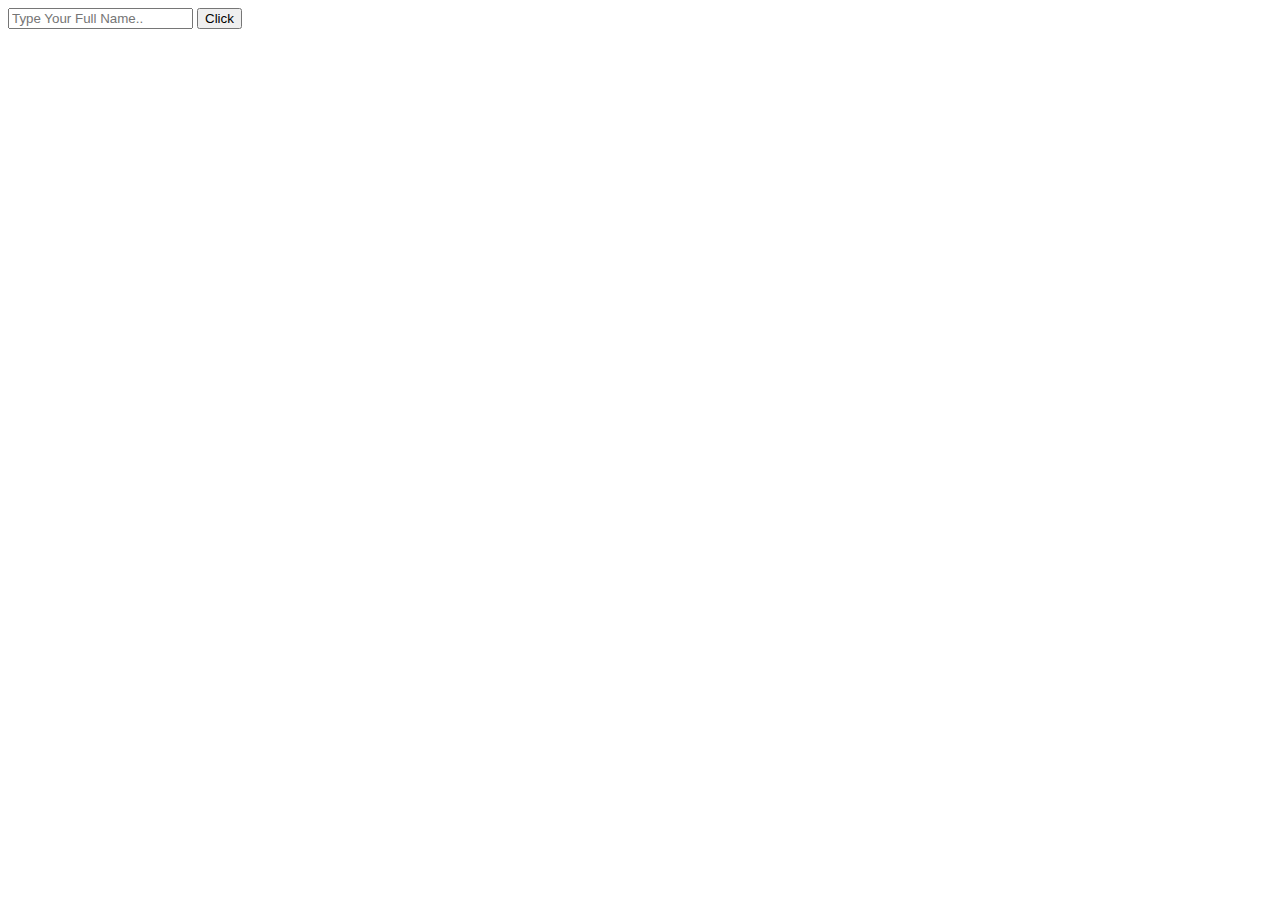
<file: sample.html>
<!DOCTYPE html>
<html>
<head>
	<title></title>
</head>
<body>
<form name="form1">
<input type="text" name="stname" placeholder="Type Your Full Name.." value="">
<input type="button" value="Click" onclick="document.form1.stname.value;">
</form>

<script>
	      
</script>

</body>
</html>
</file>
